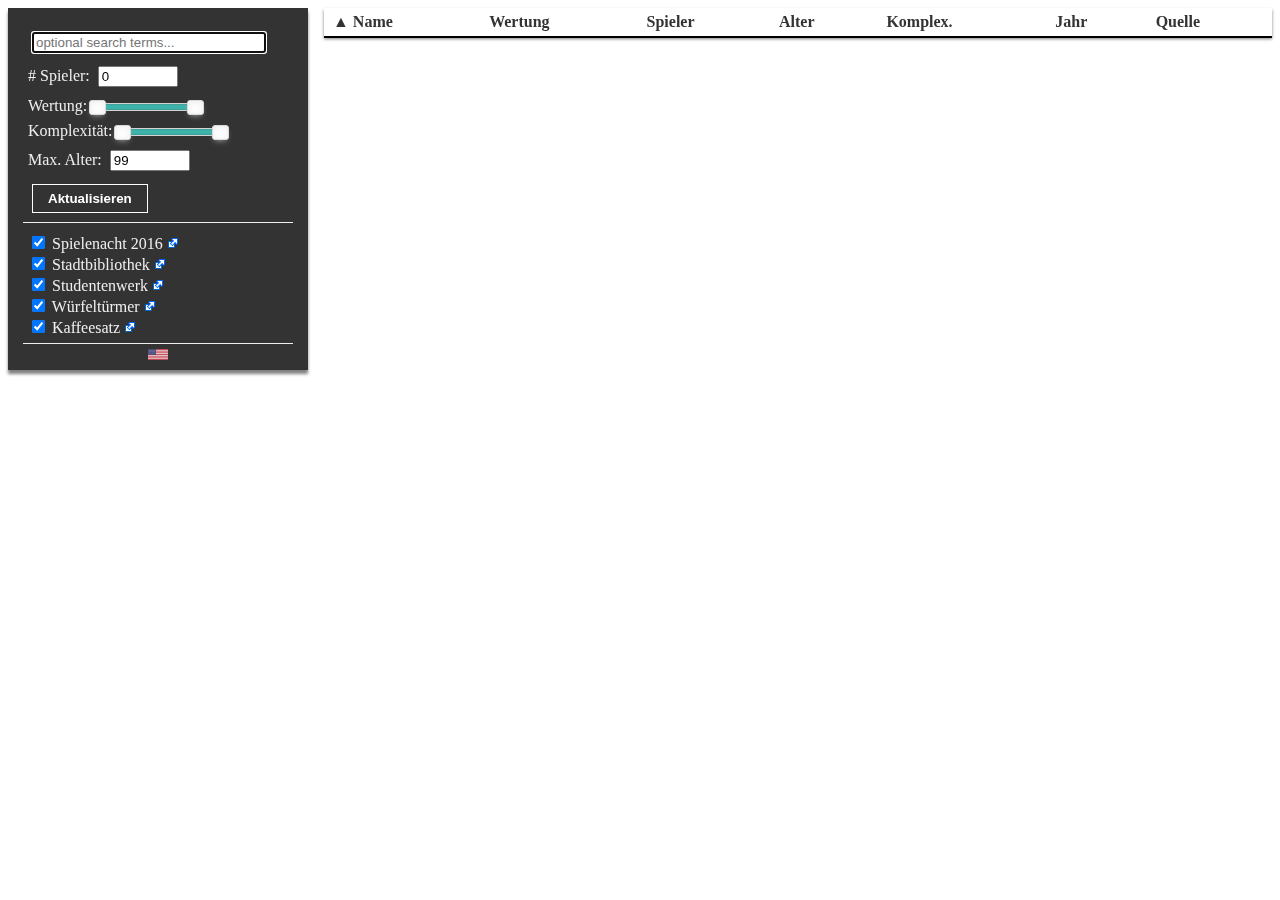
<file: html/index.html>
<!doctype html>
<html>
  <head>
    <meta charset="utf-8"/>
    <title>ChemnitzGeek</title>

    <script src="jquery-3.2.1.min.js"></script>

    <link rel="stylesheet" href="noUiSlider.9.2.0/nouislider.min.css">

    <link rel="stylesheet" href="style.css"/>

    <script src="logic.js"></script>
  </head>
  <body>
    <div class="col-3">
      <div id="side">
        <form id="searchForm" class="sideForm" onsubmit="return reloadGames();">
          <div class="searchParameter">
            <input type="text" id="inputSearchWords" name="searchWords" placeholder="optional search terms..." autofocus/>
          </div>

          <div class="searchParameter">
            <span lang="en"># Players:</span><span lang="de"># Spieler:</span>
            <input type="number" id="inputNumPlayers" name="numPlayers" value="0" min="0" max="99"/>
          </div>
          
          <div class="searchParameter">
            <span lang="en">Rating:</span><span lang="de">Wertung:</span>
            <input type="hidden" id="inputRatingMin" name="inputRatingMin" value="1"/>
            <input type="hidden" id="inputRatingMax" name="inputRatingMax" value="5"/>
            <div id="sliderRating"></div>
          </div>

          <div class="searchParameter">
            <span lang="en">Weight:</span><span lang="de">Komplexität:</span>
            <input type="hidden" id="inputWeightMin" name="inputWeightMin" value="1"/>
            <input type="hidden" id="inputWeightMax" name="inputWeightMax" value="5"/>
            <div id="sliderWeight"></div>
          </div>
          
          <div class="searchParameter">
            <span lang="en">Max. Age:</span><span lang="de">Max. Alter:</span>
            <input type="number" id="inputAge" name="inputAge" value="99"/>
          </div>

          <!--
          Year::
          <input type="text" id="inputYearMin" name="inputYearMin" value="0"/>
          <input type="text" id="inputYearMax" name="inputYearMax" value="3000"/>
          <br/>
          -->

          <input type="submit" id="inputSubmit" value="Refresh" lang="en"/>
          <input type="submit" id="inputSubmit" value="Aktualisieren" lang="de"/>
        </form>
        <form id="collectionsForm" class="sideForm">
          <script>
            collectionBoxes = "";
            for (i = 0; i < collections.length; i++) {
              collectionBoxes += "<input type=\"checkbox\" id=\"check" + collections[i].camelName + "\" name=\"" + collections[i].camelName + "\" value=\"" + collections[i].camelName + "\" checked/> " + collections[i].name + " <a href=\"" + collections[i].externalLink + "\" target=\"_blank\"><img src=\"img/Icon_External_Link.svg\"/></a><br/>";
            }
            document.getElementById("collectionsForm").innerHTML = collectionBoxes;
          </script>
        </form>
        <a  href="#" onclick="changeLanguage('de');" lang="en"><img class="localizationFlag" src="img/Flag_of_Germany.svg"/></a>
        <a  href="#" onclick="changeLanguage('en');" lang="de"><img class="localizationFlag" src="img/Flag_of_the_United_States.svg"/></a>
      </div>
    </div>
    <div id="searchResults" class=col-9>
      <table id="gameTable">
        <thead id="gameTableHead">
          <script>
            fillTableHead();
          </script>
        </thead>
        <tbody id="gameTableBody"/>
      </table>
    </div>

    <div id="footnote" />

    <!-- end of content -->

    <script src="noUiSlider.9.2.0/nouislider.min.js"></script>
    <script>
      // Rating Slider
      var ratingSlider = document.getElementById('sliderRating');
      noUiSlider.create(ratingSlider, {
        start: [1, 10],
        connect: [false, true, false],
        margin: 1,
        step: 1.0,
        range: {
          min: 1,
          max: 10
        }
      });
      ratingSlider.noUiSlider.on('update', function(values, handle) {
        var inputRatingHidden = [document.getElementById("inputRatingMin"), document.getElementById("inputRatingMax")];
        inputRatingHidden[handle].value = values[handle];
      });

      // Weight Slider
      var weightSlider = document.getElementById('sliderWeight');
      noUiSlider.create(weightSlider, {
        start: [1, 5],
        connect: [false, true, false],
        margin: 1,
        step: 0.5,
        range: {
          min: 1,
          max: 5
        }
      });
      weightSlider.noUiSlider.on('update', function(values, handle) {
        var inputWeightHidden = [document.getElementById("inputWeightMin"), document.getElementById("inputWeightMax")];
        inputWeightHidden[handle].value = values[handle];
      });
    </script>
  </body>
</html>
</file>
<file: html/style.css>
* {
  box-sizing: border-box;
}

/* For desktop: */
.col-1 {width: 8.33%;}
.col-2 {width: 16.66%;}
.col-3 {width: 25%;}
.col-4 {width: 33.33%;}
.col-5 {width: 41.66%;}
.col-6 {width: 50%;}
.col-7 {width: 58.33%;}
.col-8 {width: 66.66%;}
.col-9 {width: 75%;}
.col-10 {width: 83.33%;}
.col-11 {width: 91.66%;}
.col-12 {width: 100%;}

#side {
  margin-right: 5%;
  width: 95%;
} 

@media only screen and (max-width: 1000px) {
	/* For mobile phones: */
	[class*="col-"] {
			width: 100%;
	}

  #side {
    margin: 0px;
    width: 100%;
  } 
}

#gameTable {
	width: 100%;
  border-collapse: collapse;
}

#gameTableHead tr{
  border-bottom: 2px solid black;
  box-shadow: 0px 2px 3px grey;
  text-align: left;
}
#gameTableBody tr{
  border-bottom: 1px solid black;
}

#gameTable th {
  white-space: nowrap;
  padding: 5px 9px;
}

#gameTable tbody {
  color: #333;
}

.smallerFont {
  font-size: 80%;
}

#gameTable tbody tr:nth-child(even) {
  background-color: #eee;
}

#gameTable tbody tr:hover {
  color: #000;
  background-color: #cce;
}

#side, #searchResults {
  display: inline-block;
  float: left;
}

#side {
  margin-bottom: 10px;
  padding: 10px;
  background-color: #333;
  color: #eee;
  box-shadow: 0px 4px 3px grey;
} 

#side h1 {
  margin: 5px;
  font-size: 1.5em;
}

#side input[type=text] {
	/*height: 15px;*/
}

#side input[type=number] {
	width: 60pt;
  /*height: 15px;*/
}

#inputYearMin, #inputYearMax {
  width: 35pt;
}

#inputSearchWords {
  width: 90%;
}

#inputSubmit {
  margin-top: 10px;
  padding: 6px 15px;
  border: 1px solid white;
  color: white;
  background-color: #333;
  font-weight: bold;
  text-decoration: none;
}

.sideForm {
  margin: 5px;
  padding: 5px;
}

#searchForm, #collectionsForm {
  border-bottom: 1px solid #eee;
  line-height: 20px;
}

#searchForm input {
  margin: 4px;
}

.searchParameter {
  margin: 0px 0px 5px 0px;
}

.noUi-horizontal {
  height: 8px;
}
.noUi-horizontal .noUi-handle {
  width: 17px;
  height: 15px;
  left: -8px;
  top: -4px;
}
.noUi-handle:before,
.noUi-handle:after {
  content: none;
}

#sliderWeight, #sliderRating {
  display: inline-block;
  width: 100px;
  margin: 0px 5px;
}

.localizationFlag {
  display: block;
  width: 20px;
  margin: auto;
}

#footnote {
  display: none;
}

.sourceCol {
}

.collsname {
  color: #eee;
  font-weight: bold;
  border: 1px solid black;
  border-radius: 3px;
  background-color: #bbe;
  font-size: 80%;
  padding: 2px;
  margin: 0px 1px;
  vertical-align: middle;
  font-family: monospace;
}

#gameTable a {
  text-decoration: none;
  color: #333;
}

#gameTableHead a {
  color: #333;
  text-decoration: none;
}
</file>
<file: html/noUiSlider.9.2.0/nouislider.min.css>
/*! nouislider - 9.2.0 - 2017-01-11 10:35:35 */.noUi-target,.noUi-target *{-webkit-touch-callout:none;-webkit-tap-highlight-color:transparent;-webkit-user-select:none;-ms-touch-action:none;touch-action:none;-ms-user-select:none;-moz-user-select:none;user-select:none;-moz-box-sizing:border-box;box-sizing:border-box}.noUi-target{position:relative;direction:ltr}.noUi-base{width:100%;height:100%;position:relative;z-index:1}.noUi-connect{position:absolute;right:0;top:0;left:0;bottom:0}.noUi-origin{position:absolute;height:0;width:0}.noUi-handle{position:relative;z-index:1}.noUi-state-tap .noUi-connect,.noUi-state-tap .noUi-origin{-webkit-transition:top .3s,right .3s,bottom .3s,left .3s;transition:top .3s,right .3s,bottom .3s,left .3s}.noUi-state-drag *{cursor:inherit!important}.noUi-base,.noUi-handle{-webkit-transform:translate3d(0,0,0);transform:translate3d(0,0,0)}.noUi-horizontal{height:18px}.noUi-horizontal .noUi-handle{width:34px;height:28px;left:-17px;top:-6px}.noUi-vertical{width:18px}.noUi-vertical .noUi-handle{width:28px;height:34px;left:-6px;top:-17px}.noUi-target{background:#FAFAFA;border-radius:4px;border:1px solid #D3D3D3;box-shadow:inset 0 1px 1px #F0F0F0,0 3px 6px -5px #BBB}.noUi-connect{background:#3FB8AF;box-shadow:inset 0 0 3px rgba(51,51,51,.45);-webkit-transition:background 450ms;transition:background 450ms}.noUi-draggable{cursor:ew-resize}.noUi-vertical .noUi-draggable{cursor:ns-resize}.noUi-handle{border:1px solid #D9D9D9;border-radius:3px;background:#FFF;cursor:default;box-shadow:inset 0 0 1px #FFF,inset 0 1px 7px #EBEBEB,0 3px 6px -3px #BBB}.noUi-active{box-shadow:inset 0 0 1px #FFF,inset 0 1px 7px #DDD,0 3px 6px -3px #BBB}.noUi-handle:after,.noUi-handle:before{content:"";display:block;position:absolute;height:14px;width:1px;background:#E8E7E6;left:14px;top:6px}.noUi-handle:after{left:17px}.noUi-vertical .noUi-handle:after,.noUi-vertical .noUi-handle:before{width:14px;height:1px;left:6px;top:14px}.noUi-vertical .noUi-handle:after{top:17px}[disabled] .noUi-connect{background:#B8B8B8}[disabled] .noUi-handle,[disabled].noUi-handle,[disabled].noUi-target{cursor:not-allowed}.noUi-pips,.noUi-pips *{-moz-box-sizing:border-box;box-sizing:border-box}.noUi-pips{position:absolute;color:#999}.noUi-value{position:absolute;text-align:center}.noUi-value-sub{color:#ccc;font-size:10px}.noUi-marker{position:absolute;background:#CCC}.noUi-marker-large,.noUi-marker-sub{background:#AAA}.noUi-pips-horizontal{padding:10px 0;height:80px;top:100%;left:0;width:100%}.noUi-value-horizontal{-webkit-transform:translate3d(-50%,50%,0);transform:translate3d(-50%,50%,0)}.noUi-marker-horizontal.noUi-marker{margin-left:-1px;width:2px;height:5px}.noUi-marker-horizontal.noUi-marker-sub{height:10px}.noUi-marker-horizontal.noUi-marker-large{height:15px}.noUi-pips-vertical{padding:0 10px;height:100%;top:0;left:100%}.noUi-value-vertical{-webkit-transform:translate3d(0,50%,0);transform:translate3d(0,50%,0);padding-left:25px}.noUi-marker-vertical.noUi-marker{width:5px;height:2px;margin-top:-1px}.noUi-marker-vertical.noUi-marker-sub{width:10px}.noUi-marker-vertical.noUi-marker-large{width:15px}.noUi-tooltip{display:block;position:absolute;border:1px solid #D9D9D9;border-radius:3px;background:#fff;color:#000;padding:5px;text-align:center}.noUi-horizontal .noUi-tooltip{-webkit-transform:translate(-50%,0);transform:translate(-50%,0);left:50%;bottom:120%}.noUi-vertical .noUi-tooltip{-webkit-transform:translate(0,-50%);transform:translate(0,-50%);top:50%;right:120%}
</file>
